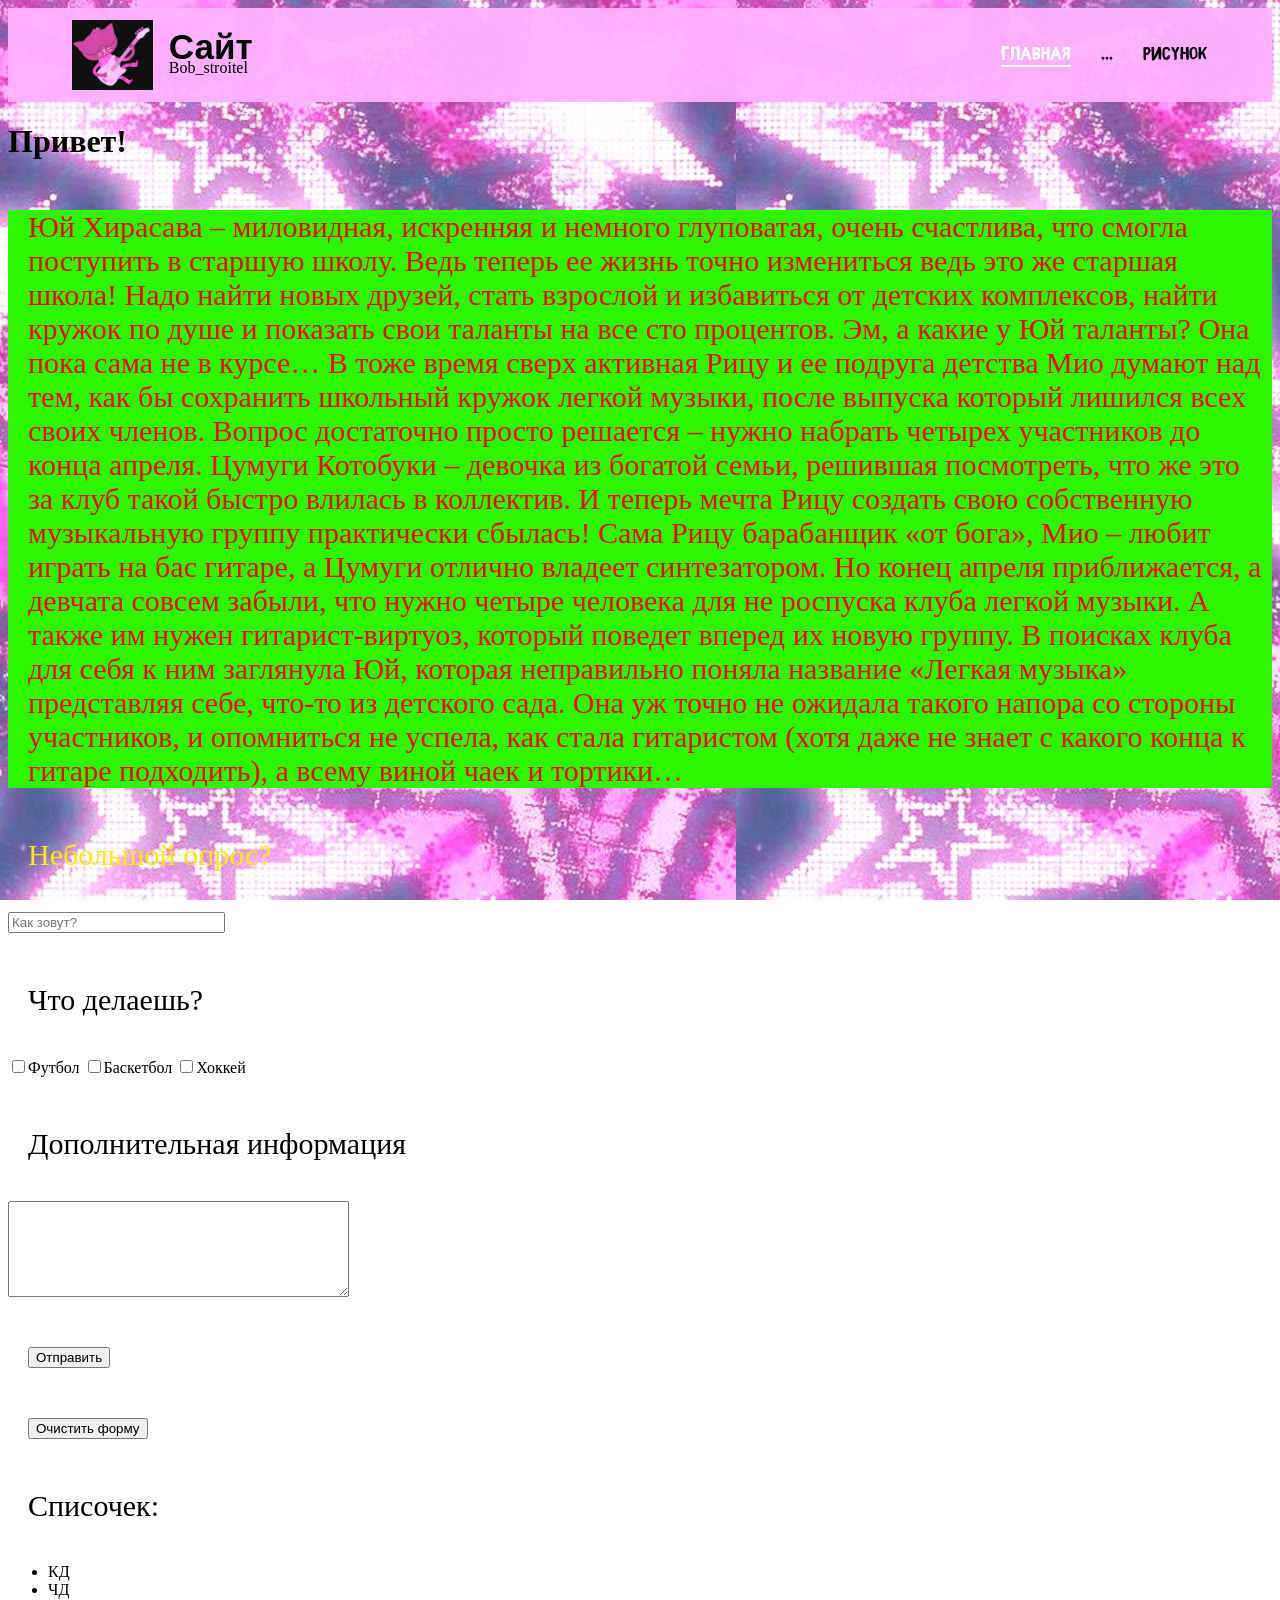
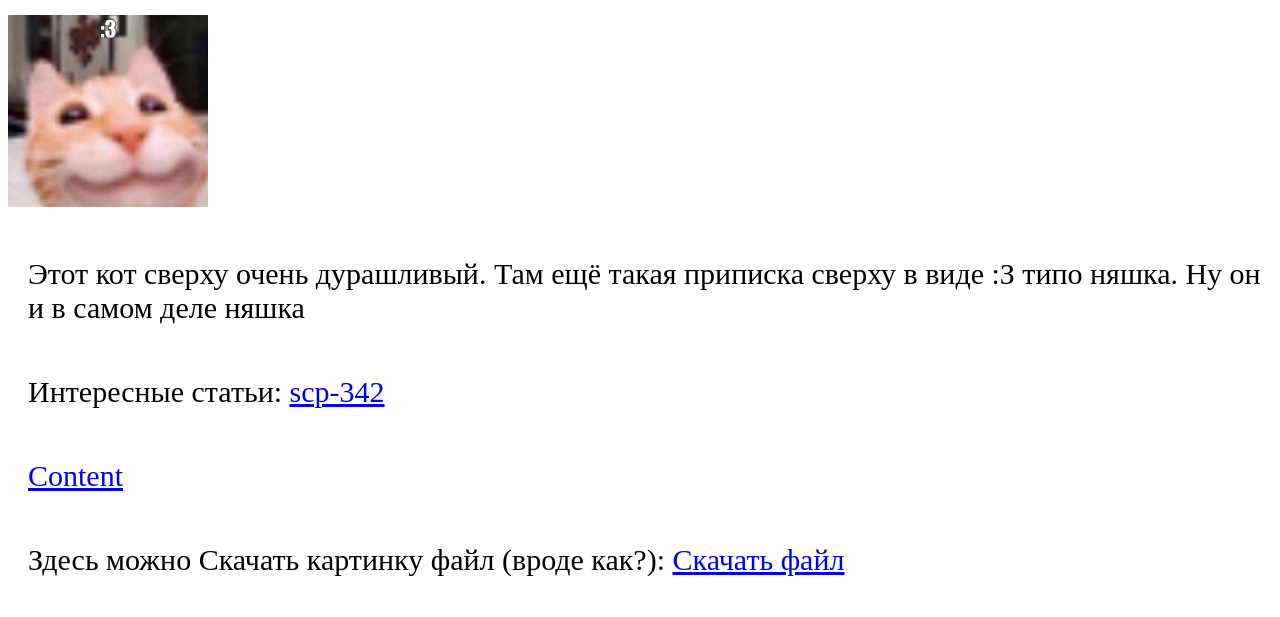
<file: OLDmain.html>
<html>
        <head>
            <title> Сайт </title>
            <meta http-equiv="Content-Type" content="text/html; charset=utf-8">
            <link rel="stylesheet" type="text/css" href="Style2.css">
        </head>
        
        <body>
            
            <header class="siteHeader">
                <div class="headerContainer">
                    <div class="logo">
                        <a href="main.html"> 
                            <img src="images/logo.jpg" alt="логотип">
                            <div class="logoText">
                                <span class="line1">Сайт</span>
                                <span class="line2">Bob_stroitel</span>
                            </div>
                        </a>
                    </div>

                    <nav class="menu">
                        <ul>
                            <li><a href="main.html" class="active">Главная</a></li>
                            <li><a href="#">...</a></li>
                            <li><a href="Lsite/Content.html">Рисунок</a></li>
                        </ul>
                    </nav>
                </div>
            </header>


            <h1> Привет!</h1>
            <div id="MainText">
                <p>Юй Хирасава – миловидная, искренняя и немного глуповатая, очень счастлива, что смогла поступить в старшую школу. Ведь теперь ее жизнь точно измениться ведь это же старшая школа! Надо найти новых друзей, стать взрослой и избавиться от детских комплексов, найти кружок по душе и показать свои таланты на все сто процентов. Эм, а какие у Юй таланты? Она пока сама не в курсе…
                    В тоже время сверх активная Рицу и ее подруга детства Мио думают над тем, как бы сохранить школьный кружок легкой музыки, после выпуска который лишился всех своих членов. Вопрос достаточно просто решается – нужно набрать четырех участников до конца апреля. Цумуги Котобуки – девочка из богатой семьи, решившая посмотреть, что же это за клуб такой быстро влилась в коллектив. И теперь мечта Рицу создать свою собственную музыкальную группу практически сбылась! Сама Рицу барабанщик «от бога», Мио – любит играть на бас гитаре, а Цумуги отлично владеет синтезатором. Но конец апреля приближается, а девчата совсем забыли, что нужно четыре человека для не роспуска клуба легкой музыки. А также им нужен гитарист-виртуоз, который поведет вперед их новую группу.
                    В поисках клуба для себя к ним заглянула Юй, которая неправильно поняла название «Легкая музыка» представляя себе, что-то из детского сада. Она уж точно не ожидала такого напора со стороны участников, и опомниться не успела, как стала гитаристом (хотя даже не знает с какого конца к гитаре подходить), а всему виной чаек и тортики…
                </p>
            
            </div>
           
            <form method="post" action="">

                <p class="titles"> Небольшой опрос?</p>

                <input type="text" name="name" placeholder="Как зовут?" size="25" maxlength="20">
                <p>Что делаешь?</p>
                <input type="checkbox" name="interest" value="football" >Футбол
                <input type="checkbox" name="interest" value="basketball">Баскетбол
                <input type="checkbox" name="interest" value="hockey">Хоккей
                <p>Дополнительная информация</p>
                <textarea name="other" cols="40" rows="6"></textarea>
                <p><input type="submit" name="submit" value="Отправить">
                <p><input type="reset" name="Reset" value="Очистить форму"></p>
            </form>
            <p>Списочек:</p>
            <ul>
                <li> КД </li>
                <li> ЧД </i>
            </ul>

            <img src="images/sillycat.jpg" alt="cat(silly) align=left" width="200">
            <p>Этот кот сверху очень дурашливый. Там ещё такая приписка сверху в виде :З типо няшка. Ну он и в самом деле няшка</p>
            <p> Интересные статьи: <a href = "https://scpfoundation.net/scp-342" target="_blank" title="Ня">scp-342</a>   </p>
            <p> <a href="Lsite/Content.html" title="Страница Content" target="_blank">Content</a> </p>
            <p> Здесь можно Скачать картинку файл (вроде как?): <a href="files/202607220209.jpg" title="Скачать">Скачать файл</a></p>
        </body>
        
</html>
</file>
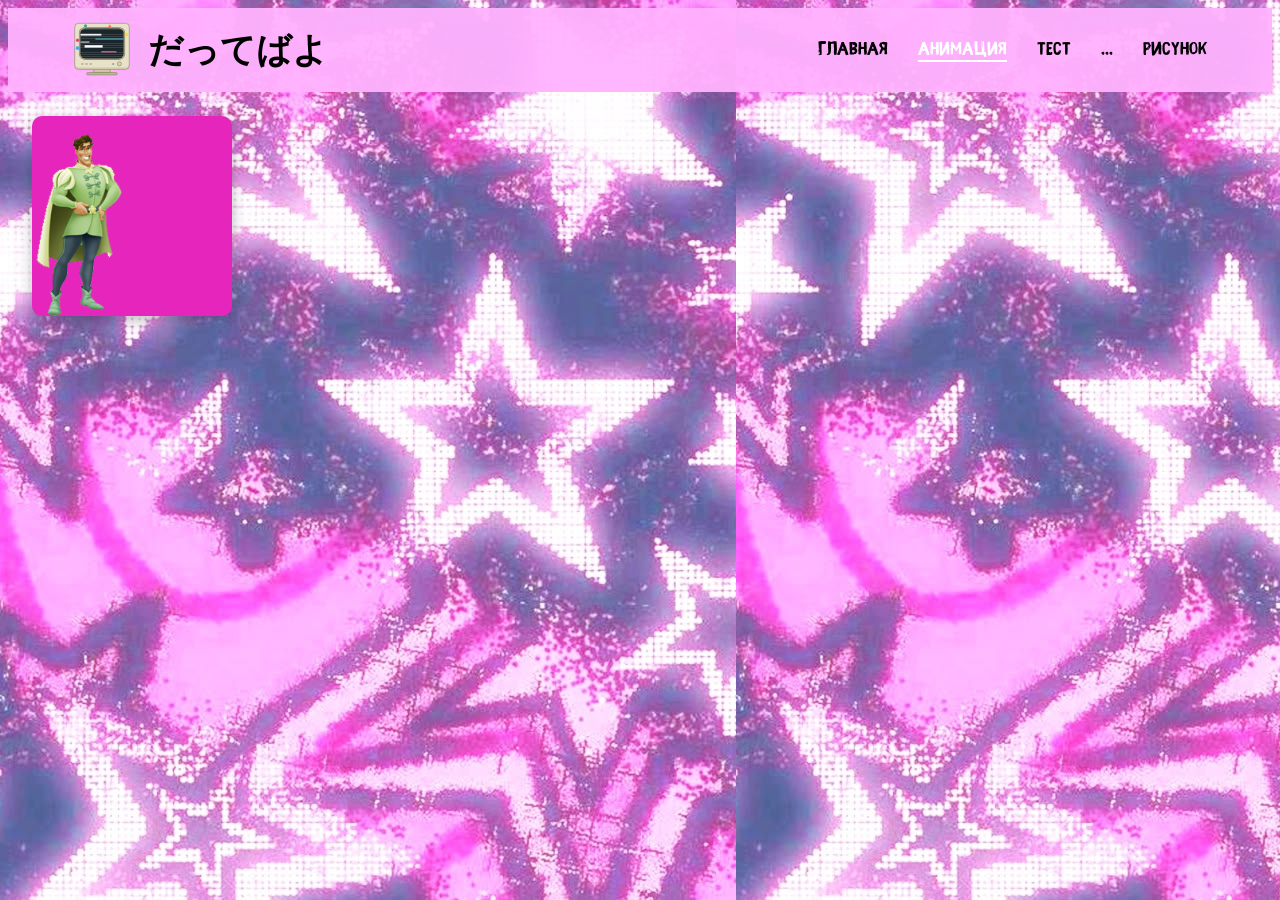
<file: Lsite/Animation.html>
<html>
    <head>
        <title> Задание 3 </title>
        <meta charset="utf-8">
        <meta name="viewport" content="width=device-width, initial-scale=1.0">
        <link rel="stylesheet" type="text/css" href="Dino.css">
        <link rel="stylesheet" type="text/css" href="../Style2.css">

        <link rel="stylesheet" type="text/css" href="../Crt.css">


        <style>
          .reel {
            width:200px; height:200px;
            position:relative;
            overflow:hidden;
            display:flex;
            align-items:flex-end;
            justify-content:flex-start;
            border-radius:10px;
            background:#e625bc;
            box-shadow:0 4px 14px rgba(0,0,0,.25);
            cursor:pointer;
            transition:filter .5s ease;
            margin:24px;
          }
          .reel img { display:block; pointer-events:none; }

          
          .prince-default {
            position:absolute;
            left:4px; bottom:0; height:190px; width:auto;
            opacity:1; transition:opacity .25s ease;
          }
          .prince-animated {
            position:absolute; left:0; bottom:0; height:190px; width:110px;
            opacity:0; transition:opacity .25s ease;
          }
          .p-body {
            position:absolute;
            left:4px; bottom:0; height:186px; width:auto;
          }
          .p-head {
            position:absolute;
            left:45px; top:12px; height:34px; width:auto;
            transform-origin:50% 85%;
          }

          .frog-wrap {
            position:absolute;
            right:14px; bottom:2px;
            opacity:0;
            transform:translateX(230px);   
            transition:opacity .5s ease,
                      transform 1s cubic-bezier(.25,.8,.35,1); 
            pointer-events:none;
            will-change:transform, opacity;
          }

          .reel:hover .frog-wrap {
            opacity:1;
            transform:translateX(0);      
          }

          .princess {
            position:absolute;
            right:8px; bottom:0; height:196px; width:auto;
            opacity:0;
            transform:scale(.3);
            transform-origin:50% 100%;
            pointer-events:none;
          }



          .question,
          .princess-text {
            position:absolute; top:10px; left:70%; transform:translateX(-50%);
            font-size:13px; font-weight:bold; color:#2c2c2c;
            background:rgba(255,255,255,.85); padding:2px 8px; border-radius:6px;
            opacity:0; transition:opacity .25s ease; white-space:nowrap;
            pointer-events:none;
          }

          @keyframes head-shake {
            0%,100% { transform:rotate(0deg); }
            25%     { transform:rotate(-10deg); }
            75%     { transform:rotate(10deg); }
          }
          @keyframes frog-jump {
            0%,100% { transform:translateY(0); }
            50%     { transform:translateY(-9px); }
          }
          @keyframes princess-grow {
            from { opacity:0; transform:scale(.3); }
            to   { opacity:1; transform:scale(.8); }   
          }

  
          
      

          .prince-animated:hover { opacity:1; }
          .prince-animated:hover + .prince-default {opacity: 0;}
          .reel:hover .p-head { animation:head-shake .5s ease-in-out infinite; }

          .reel:hover .frog-wrap {
            opacity:1;
            transform:translateY(0) scale(1);
          }
          .reel:hover .frog { animation:frog-jump .55s ease-in-out infinite; }

          .reel:hover .question { opacity:1; }


          
          .reel:active { filter:sepia(1); }
          .reel:active .frog-wrap { opacity:0; transform:translateY(16px) scale(.5); }
          .reel:active .frog { animation:none; }
          .reel:active .question { opacity:0; }
          .reel:active .princess { animation:princess-grow .5s ease forwards; }
          .reel:active .princess-text { opacity:1; }
        </style>
    </head>
    <body>
        <header class="siteHeader">
            <div class="headerContainer">
                <div class="logo">
                    <a href="../index.html">
                        



                          <div class="crt-logo">
                            <div class="crt">
                                <div class="crt-neck"></div>
                                <div class="crt-base"></div>

                                <div class="crt-case"></div>

                                <div class="crt-screen">
                                    <div class="crt-glitch crt-glitch--1"></div>
                                    <div class="crt-glitch crt-glitch--2"></div>
                                    <div class="crt-glitch crt-glitch--3"></div>
                                    <div class="crt-glitch crt-glitch--4"></div>
                                    <div class="crt-glitch crt-glitch--5"></div>
                                    <div class="crt-noise"></div>
                                </div>

                                <div class="crt-btn crt-btn--1"></div>
                                <div class="crt-btn crt-btn--2"></div>
                                <div class="crt-btn crt-btn--3"></div>
                                <div class="crt-led"></div>
                                <div class="crt-power"></div>

                                <div class="crt-sticker crt-sticker--circle-teal"></div>
                                <div class="crt-sticker crt-sticker--triangle"></div>
                                <div class="crt-sticker crt-sticker--circle-pink"></div>
                                <div class="crt-sticker crt-sticker--square"></div>
                                <div class="crt-sticker crt-sticker--star"></div>
                            </div>
                        </div>




                        <div class="logoText">
                            <span class="line1">だってばよ</span>
                        </div>
                    </a>
                </div>

                <button type="button" class="menuToggle" aria-expanded="false" aria-controls="siteMenu">
                    <span class="menuToggleBar"></span>
                    <span class="menuToggleBar"></span>
                    <span class="menuToggleBar"></span>
                    <span class="menuToggleText">Меню</span>
                </button>

                <nav class="menu" id="siteMenu">
                    <ul>
                        <li><a href="../index.html">Главная</a></li>
                        <li><a href="Animation.html" class="active">Анимация</a></li>
                        <li><a href="../Lsite/qiuz.html">Тест</a></li>
                        <li><a href="#">...</a></li>
                        
                        <li><a href="Content.html">Рисунок</a></li>
                    </ul>
                </nav>
            </div>
        </header>

        <div class="reel">

            <div class="prince-animated">
                <img class="p-body" src="../images/prince2.png" alt="принц (тело)">
                <img class="p-head" src="../images/prince3.png" alt="принц (голова)">
            </div>
            <img class="prince-default" src="../images/prince1.png" alt="Принц">

            <div class="frog-wrap">
                <img class="frog" src="../images/frog1.png" alt="лягушка">
            </div>

            <img class="princess" src="../images/princess.png" alt="принцесса">

            <div class="question">Ты кто?</div>
            <div class="princess-text">Я принцесса</div>
        </div>
    <script src="../menu.js"></script>
    </body>
</html>
</file>
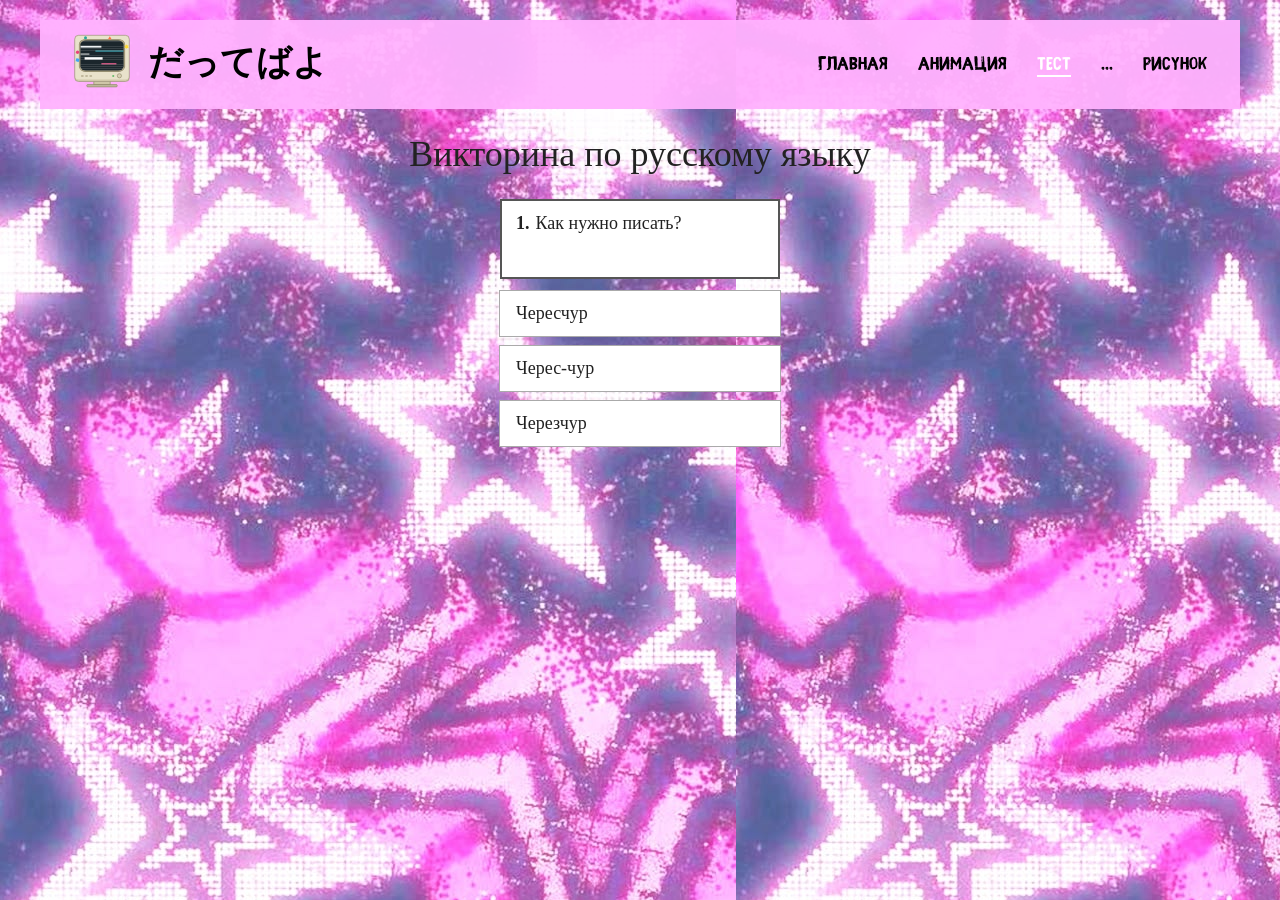
<file: Lsite/qiuz.html>
<!DOCTYPE html>
<html lang="ru">
<head>
    <meta charset="UTF-8">
    <meta name="viewport" content="width=device-width, initial-scale=1.0">
    <title>Викторина по русскому языку</title>
    <link rel="stylesheet" href="style.css">
    <link rel="stylesheet" type="text/css" href="../Style2.css">
    <link rel="stylesheet" type="text/css" href="../Crt.css">
</head>
<body>


        <header class="siteHeader">
            <div class="headerContainer">
                <div class="logo">
                    <a href="../index.html">
                        



                          <div class="crt-logo">
                            <div class="crt">
                                <div class="crt-neck"></div>
                                <div class="crt-base"></div>

                                <div class="crt-case"></div>

                                <div class="crt-screen">
                                    <div class="crt-glitch crt-glitch--1"></div>
                                    <div class="crt-glitch crt-glitch--2"></div>
                                    <div class="crt-glitch crt-glitch--3"></div>
                                    <div class="crt-glitch crt-glitch--4"></div>
                                    <div class="crt-glitch crt-glitch--5"></div>
                                    <div class="crt-noise"></div>
                                </div>

                                <div class="crt-btn crt-btn--1"></div>
                                <div class="crt-btn crt-btn--2"></div>
                                <div class="crt-btn crt-btn--3"></div>
                                <div class="crt-led"></div>
                                <div class="crt-power"></div>

                                <div class="crt-sticker crt-sticker--circle-teal"></div>
                                <div class="crt-sticker crt-sticker--triangle"></div>
                                <div class="crt-sticker crt-sticker--circle-pink"></div>
                                <div class="crt-sticker crt-sticker--square"></div>
                                <div class="crt-sticker crt-sticker--star"></div>
                            </div>
                        </div>




                        <div class="logoText">
                            <span class="line1">だってばよ</span>
                        </div>
                    </a>
                </div>

                <button type="button" class="menuToggle" aria-expanded="false" aria-controls="siteMenu">
                    <span class="menuToggleBar"></span>
                    <span class="menuToggleBar"></span>
                    <span class="menuToggleBar"></span>
                    <span class="menuToggleText">Меню</span>
                </button>

                <nav class="menu" id="siteMenu">
                    <ul>
                        <li><a href="../index.html">Главная</a></li>
                        <li><a href="Animation.html" >Анимация</a></li>
                        <li><a href="../Lsite/qiuz.html" class="active">Тест</a></li>
                        <li><a href="#">...</a></li>
                        
                        <li><a href="Content.html">Рисунок</a></li>
                    </ul>
                </nav>
            </div>
        </header>




    <h1>Викторина по русскому языку</h1>

    <div id="end-message" class="end-message hidden">
        <p class="end-title">Вопросы закончились</p>
        <p id="stats"></p>
    </div>

    <div id="area" class="area"></div>

    <script src="script.js"></script>
</body>
</html>
</file>
<file: Style2.css>
@font-face {
  font-family: 'HeaderFont';
  src: url('fonts/GhastlyPanic.ttf') format('truetype'); 
}

@font-face {
  font-family: 'CaptionFont';
  src: url('fonts/Fibre.otf') format('truetype'); 
}

*,
*::before,
*::after {
  box-sizing: border-box;
}

html {
  overflow-x: hidden;
}

#Вступление {
  color: #000000;
  font-family: 'CaptionFont', sans-serif;
  font-size: 24px;
  line-height: 1.4;
  max-width: 1200px;
  margin: 40px auto 24px;
  padding: 0 24px;
}

body {
  background-image: url('images/back3.jpg'); 

  background-repeat: repeat; 
  

  background-position: top left; 
  background-attachment: fixed;  
}


p {
  color: #000000;
  font-size: 30px;
  margin: 50px auto 40px 20px;
}

#MainText p {
  color: #fd0000;
}

#MainText {
  background-color: #2cf803;
}

.titles {
  color: #faea04;
}

.siteHeader {
  background-color: rgba(255, 179, 254, 0.95);
  color: #fff;
  position: sticky;
  z-index: 100;
  top: 0;
}

.headerContainer {
  max-width: 1200px;
  margin: 0 auto;
  display: flex;
  align-items: center;
  justify-content: space-between;
  gap: 16px;
  padding: 12px 32px;
}

.logo {
  min-width: 0;
}

.logo a {
  display: inline-flex;
  align-items: center;
  gap: 16px;
  text-decoration: none;
  color: #fff;
}

.logoText {
  display: flex;
  flex-direction: column;
  line-height: 1;
  color: #000000;
}

.line1 {
  font-size: 35px;
  font-weight: bold;
  margin: 0 auto -10px 0;
  font-family: 'HeaderFont', sans-serif;
}

.logo img {
  height: 70px;
  width: auto;
  display: block;
}


.menuToggle {
  display: none;
}

.menu ul {
  list-style: none;
  display: flex;
  gap: 30px;
  margin: 0;
  padding: 0;
  font-family: 'CaptionFont', sans-serif;
}

.menu a {
  color: #000000;
  text-decoration: none;
  font-size: 20px;
}

.menu a:hover,
.menu a.active {
  color: #ffffff;
  border-bottom: 2px solid #ffffff;
}

.Gallery {
  display: flex;
  flex-direction: column;
  gap: 40px;
  max-width: 1200px;
  margin: 40px auto 48px;
  padding: 0 24px;
}

.GalleryItem {
  width: 100%;
  overflow: hidden;
}

.GalleryItem img {
  float: left;
  width: min(600px, 46%);
  height: auto;
  margin: 0 25px 15px 0;
  border-radius: 10px;
}

.caption {
  margin-top: 12px;
  font-size: 23px;
  color: #333;
}

.caption p {
  margin: 0 0 12px 0;
  font-size: 30px;
  line-height: 1.2;
  color: #000000;
  font-family: 'CaptionFont', sans-serif;
}

.siteFooter {
  padding: 8px 24px 32px;
}

.siteFooter p {
  margin: 0;
  text-align: center;
  font-size: 18px;
  font-family: 'CaptionFont', sans-serif;
  color: #000000;
}



@media (hover: none), (pointer: coarse) {
  body {
    background-attachment: scroll;
  }
}


@media (max-width: 1023.98px) {
  .headerContainer:has(.menuToggle) {
    position: relative;
  }

  .headerContainer:has(.menuToggle) .menuToggle {
    position: relative;
    display: flex;
    flex-direction: column;
    justify-content: center;
    gap: 5px;
    flex-shrink: 0;
    width: 48px;
    height: 48px;
    margin-left: auto;
    padding: 12px 10px;
    border: 1px solid #000000;
    border-radius: 8px;
    background: transparent;
    color: inherit;
    cursor: pointer;
  }

  .menuToggleBar {
    display: block;
    height: 2px;
    background: #000000;
    border-radius: 2px;
    transition: transform 0.2s ease, opacity 0.2s ease;
  }

  .menuToggleText {
    position: absolute;
    width: 1px;
    height: 1px;
    padding: 0;
    margin: -1px;
    overflow: hidden;
    clip: rect(0 0 0 0);
    white-space: nowrap;
    border: 0;
  }

  .menuToggle:focus-visible {
    outline: 2px solid #000000;
    outline-offset: 3px;
  }

  .menuToggle.is-open .menuToggleBar:nth-of-type(1) {
    transform: translateY(7px) rotate(45deg);
  }

  .menuToggle.is-open .menuToggleBar:nth-of-type(2) {
    opacity: 0;
  }

  .menuToggle.is-open .menuToggleBar:nth-of-type(3) {
    transform: translateY(-7px) rotate(-45deg);
  }

  .headerContainer:has(.menuToggle) .menu {
    display: none;
    position: absolute;
    top: 100%;
    right: 16px;
    left: 16px;
    background: #ffb3fe;
    border: 1px solid #333333;
    border-radius: 0 0 10px 10px;
    padding: 8px 0 12px;
  }

  .headerContainer:has(.menuToggle) .menu.is-open {
    display: block;
  }

  .headerContainer:has(.menuToggle) .menu ul {
    flex-direction: column;
    gap: 0;
  }

  .headerContainer:has(.menuToggle) .menu a {
    display: block;
    padding: 14px 18px;
  }

  .GalleryItem img {
    float: none;
    display: block;
    width: 100%;
    max-width: 640px;
    margin: 0 0 16px 0;
  }
}

@media (max-width: 639.98px) {
  .headerContainer {
    padding: 10px 12px;
  }

  .logo img {
    height: 52px;
  }

  .line1 {
    font-size: 26px;
  }

  #Вступление {
    font-size: 18px;
    margin-top: 24px;
    padding: 0 16px;
  }

  p {
    font-size: 18px;
    margin: 20px 16px;
  }

  .caption p {
    font-size: 18px;
    margin: 0 0 12px 0;
  }

  .Gallery {
    gap: 28px;
    margin-top: 24px;
    padding: 0 16px;
  }
}
</file>
<file: Lsite/Dino.css>
.scene {
  position: relative;
  width: 200px;
  height: 200px;
  margin: 10 auto;
  overflow: hidden;
  background: #ffffff;
}

.ground {
  position: absolute;
  left: 0;
  bottom: 0;
  width: 100%;
  height: 30px;
  background: repeating-linear-gradient(
    90deg,
    #fbc02d 0 10px,
    #ffe082 10px 20px
  );
}

.grass {
  position: absolute;
  width: 20px;
  height: 70px;
  bottom: 26px;
  border-radius: 100%;
  border-left: 3px solid #8bc34a;
  background-color: transparent;
  
}

.grass--1 { left: 150px; height: 34px;}
.grass--2 { left: 150px; height: 44px; transform: scaleX(-1) rotate(10deg); }
.grass--3 { left: 180px; height: 30px; }

/* Динозавррр */
.dino {
  position: absolute;
  left: 0;
  top: 0;
  width: 200px;
  height: 200px;
}

.dino-tail {
  position: absolute;
  bottom: 70px;
  width: 100px;
  height: 100px;
  border-radius: 100%;
  border-left: 30px solid #8bc34a;
  background-color: transparent;
}

.dino-body {
  position: absolute;
  width: 88px;
  height: 68px;
  left: 30px;
  top: 88px;
  background: #8bc34a;
  border-radius: 50%;
  z-index: 2;
}

.dino-belly {
  position: absolute;
  width: 48px;
  height: 38px;
  left: 45px;
  top: 108px;
  background: #dcedc8;
  border-radius: 50%;
  background: radial-gradient(circle at 35% 35%, rgba(255, 255, 255, 0.8) 0%, rgba(255, 255, 255, 0) 75%);
  z-index: 3;
}

.dino-leg-left,
.dino-leg-right {
  position: absolute;
  width: 18px;
  height: 34px;
  background: #8bc34a;
  border-radius: 8px;
  top: 138px;
  z-index: 1;
}

.dino-leg-left { left: 48px; }
.dino-leg-right { left: 80px; }

.dino-leg-left::after,
.dino-leg-right::after {
  content: "";
  position: absolute;
  bottom: -8px;
  left: -5px;
  width: 28px;
  height: 14px;
  background: #fff8e1;
  border-radius: 50%;
}

.dino-arm {
  position: absolute;
  width: 12px;
  height: 34px;
  left: 78px;
  top: 108px;
  background: #8bc34a;
  border-radius: 8px;
  transform: rotate(35deg);
  transform-origin: top center;
  z-index: 3;
}

.dino-arm::after {
  content: "";
  position: absolute;
  bottom: -5px;
  left: -3px;
  width: 16px;
  height: 12px;
  background: #8bc34a;
  border-radius: 50%;
}

.dino-neck {
  position: absolute;
  width: 35px;         
  height: 30px;        
  background-color: #689f38;
  z-index: 1;
  right: 78px;
  top: 80px;
  transform: rotate(45deg);
}

.dino-head {
  position: absolute;
  width: 72px;
  height: 62px;
  left: 100px;
  top: 40px;
  background: #8bc34a;
  border-radius: 50%;
  z-index: 4;
}

.dino-horn {
  position: absolute;
  width: 3px;
  height: 16px;
  background: #689f38;
  border-radius: 2px;
  top: -12px;
}

.dino-horn--1 { left: 24px; transform: rotate(-15deg); }
.dino-horn--2 { left: 34px; transform: rotate(15deg); }

.dino-eye {
  position: absolute;
  width: 20px;
  height: 20px;
  background: #ffffff;
  border-radius: 50%;
  top: 14px;
}

.dino-eye::after {
  content: "";
  position: absolute;
  width: 9px;
  height: 9px;
  background: #212121;
  border-radius: 50%;
  top: 6px;
  left: 6px;
}

.dino-eye--1 { left: 12px; }
.dino-eye--2 { left: 34px; }

.dino-mouth {
  position: absolute;
  width: 34px;
  height: 16px;
  left: 30px;
  top: 40px;
  background: #4e342e;
  border-radius: 0 0 16px 16px;
  z-index: 1;
}

.dino-tooth {
  position: absolute;
  width: 0;
  height: 0;
  border-left: 4px solid transparent;
  border-right: 4px solid transparent;
  border-top: 6px solid #ffffff;
  top: 40px;
  z-index: 2;
}

.dino-tooth--1 { left: 34px; }
.dino-tooth--2 { left: 50px; }
.dino-tooth--3 { left: 80px; }
</file>
<file: Crt.css>
.crt-logo {
  --s: 0.3;
  width: calc(200px * var(--s));
  height: calc(200px * var(--s));
  display: inline-block;
}

.crt,
.crt * {
  box-sizing: border-box;
}

.crt {
  position: relative;
  width: 200px;
  height: 200px;
  transform: scale(var(--s));
  transform-origin: 0 0;
}

.crt-case {
  position: absolute;
  left: 8px;
  top: 10px;
  width: 184px;
  height: 156px;
  background: #e9e2cb;
  border: 2px solid #8c8566;
  border-radius: 14px;
  box-shadow: inset 0 -6px 0 #d2c9ab;
  z-index: 2;
}

.crt-screen {
  position: absolute;
  left: 28px;
  top: 28px;
  width: 144px;
  height: 100px;
  background: #1b262c;
  border-radius: 18px / 14px;
  box-shadow: 0 0 0 3px #b5ac8e, 0 0 0 5px #8c8566;
  overflow: hidden;
  z-index: 3;
}

.crt-glitch {
  position: absolute;
}

.crt-glitch--1 { top: 18px; left: 0;    width: 70px; height: 6px; background: #eceff1; }
.crt-glitch--2 { top: 34px; left: 50px; width: 94px; height: 3px; background: #4dd0e1; }
.crt-glitch--3 { top: 44px; left: 0;    width: 30px; height: 3px; background: #ffffff; }
.crt-glitch--4 { top: 56px; left: 14px; width: 60px; height: 8px; background: #ffffff; }
.crt-glitch--5 { top: 76px; left: 70px; width: 50px; height: 4px; background: #f06292; }

.crt-noise {
  position: absolute;
  left: 0;
  top: 0;
  width: 100%;
  height: 100%;
  background: repeating-linear-gradient(
    0deg,
    rgba(255, 255, 255, 0.12) 0 2px,
    transparent 2px 6px
  );
  z-index: 2;
}


.crt-btn {
  position: absolute;
  top: 144px;
  width: 9px;
  height: 5px;
  background: #b5ac8e;
  border-radius: 2px;
  z-index: 4;
}

.crt-btn--1 { left: 30px; }
.crt-btn--2 { left: 44px; }
.crt-btn--3 { left: 58px; }

.crt-led {
  position: absolute;
  left: 134px;
  top: 143px;
  width: 7px;
  height: 7px;
  background: #66bb6a;
  border-radius: 50%;
  z-index: 4;
}

.crt-power {
  position: absolute;
  left: 150px;
  top: 138px;
  width: 16px;
  height: 16px;
  background: #d9d0b4;
  border: 2px solid #8c8566;
  border-radius: 50%;
  z-index: 4;
}


.crt-neck {
  position: absolute;
  left: 72px;
  top: 164px;
  width: 56px;
  height: 12px;
  background: #cfc6a8;
  border: 2px solid #8c8566;
  border-top: none;
  z-index: 1;
}

.crt-base {
  position: absolute;
  left: 48px;
  top: 174px;
  width: 104px;
  height: 10px;
  background: #bdb59a;
  border: 2px solid #8c8566;
  border-radius: 6px;
  z-index: 1;
}


.crt-sticker {
  position: absolute;
  z-index: 5;
}

.crt-sticker--circle-teal {
  left: 40px;
  top: 14px;
  width: 10px;
  height: 10px;
  background: #26a69a;
  border-radius: 50%;
}

.crt-sticker--triangle {
  left: 120px;
  top: 14px;
  width: 0;
  height: 0;
  border-left: 6px solid transparent;
  border-right: 6px solid transparent;
  border-bottom: 10px solid #ff7043;
}

.crt-sticker--circle-pink {
  left: 13px;
  top: 62px;
  width: 11px;
  height: 11px;
  background: #ec407a;
  border-radius: 50%;
}

.crt-sticker--square {
  left: 13px;
  top: 88px;
  width: 11px;
  height: 11px;
  background: #42a5f5;
  border-radius: 2px;
  transform: rotate(15deg);
}

.crt-sticker--star {
  left: 175px;
  top: 41px;
  width: 14px;
  height: 16px;
}

.crt-sticker--star::before,
.crt-sticker--star::after {
  content: "";
  position: absolute;
  left: 0;
  width: 0;
  height: 0;
  border-left: 7px solid transparent;
  border-right: 7px solid transparent;
}

.crt-sticker--star::before {
  top: 0;
  border-bottom: 12px solid #fdd835;
}

.crt-sticker--star::after {
  top: 4px;
  border-top: 12px solid #fdd835;
}
</file>
<file: Lsite/style.css>
* {
    box-sizing: border-box;
}

body {
    margin: 0;
    padding: 20px 40px;
    font-family: "Times New Roman", serif;
    font-size: 18px;
    background: #f4f1ea;
    color: #222;
}

h1 {
    text-align: center;
    font-weight: normal;
}

.hidden {
    display: none;
}

.end-message {
    max-width: 600px;
    margin: 0 auto 20px;
    text-align: center;
    padding: 10px;
    background: #fff;
    border: 1px solid #999;
}

.end-title {
    font-size: 24px;
    margin: 5px 0;
}

.area {
    display: flex;
    flex-wrap: wrap;
    gap: 20px;
    align-items: flex-start;
    justify-content: center;
}

.col {
    width: 280px;
    flex: 0 0 280px;
}

.q-block {
    position: relative;
    padding: 12px 40px 12px 14px;
    background: #fff;
    border: 2px solid #555;
    min-height: 80px;
    margin-bottom: 12px;
}

.q-block.clickable {
    cursor: pointer;
}

.q-block.clickable:hover {
    background: #e8e2d0;
}

.num {
    font-weight: bold;
    margin-right: 6px;
}

.marker {
    position: absolute;
    top: 6px;
    right: 10px;
    font-size: 28px;
    font-weight: bold;
}

.marker.ok {
    color: #2e8b2e;
}

.marker.fail {
    color: #c62828;
}

.answers {
    display: flex;
    flex-direction: column;
    gap: 10px;
}

.a-block {
    padding: 10px 14px;
    background: #fff;
    border: 2px solid transparent;
    outline: 1px solid #aaa;
    cursor: pointer;
    transition: background 0.3s, transform 0.8s, opacity 0.8s;
}

.a-block:hover {
    background: #d9e6f2;
}

.a-block.selected {
    border-color: #1a1a1a;
}

.a-block.locked {
    cursor: default;
}

.a-block.big {
    transform: scale(1.08);
    background: #dcefdc;
    cursor: default;
}

.a-block.down {
    transform: translateY(400px);
    opacity: 0;
    pointer-events: none;
}

.a-block.hide {
    opacity: 0;
    pointer-events: none;
}

.explanation {
    margin-top: 8px;
    padding-top: 8px;
    border-top: 1px solid #888;
    font-size: 16px;
}

.review {
    background: #dcefdc;
    cursor: default;
}
</file>
